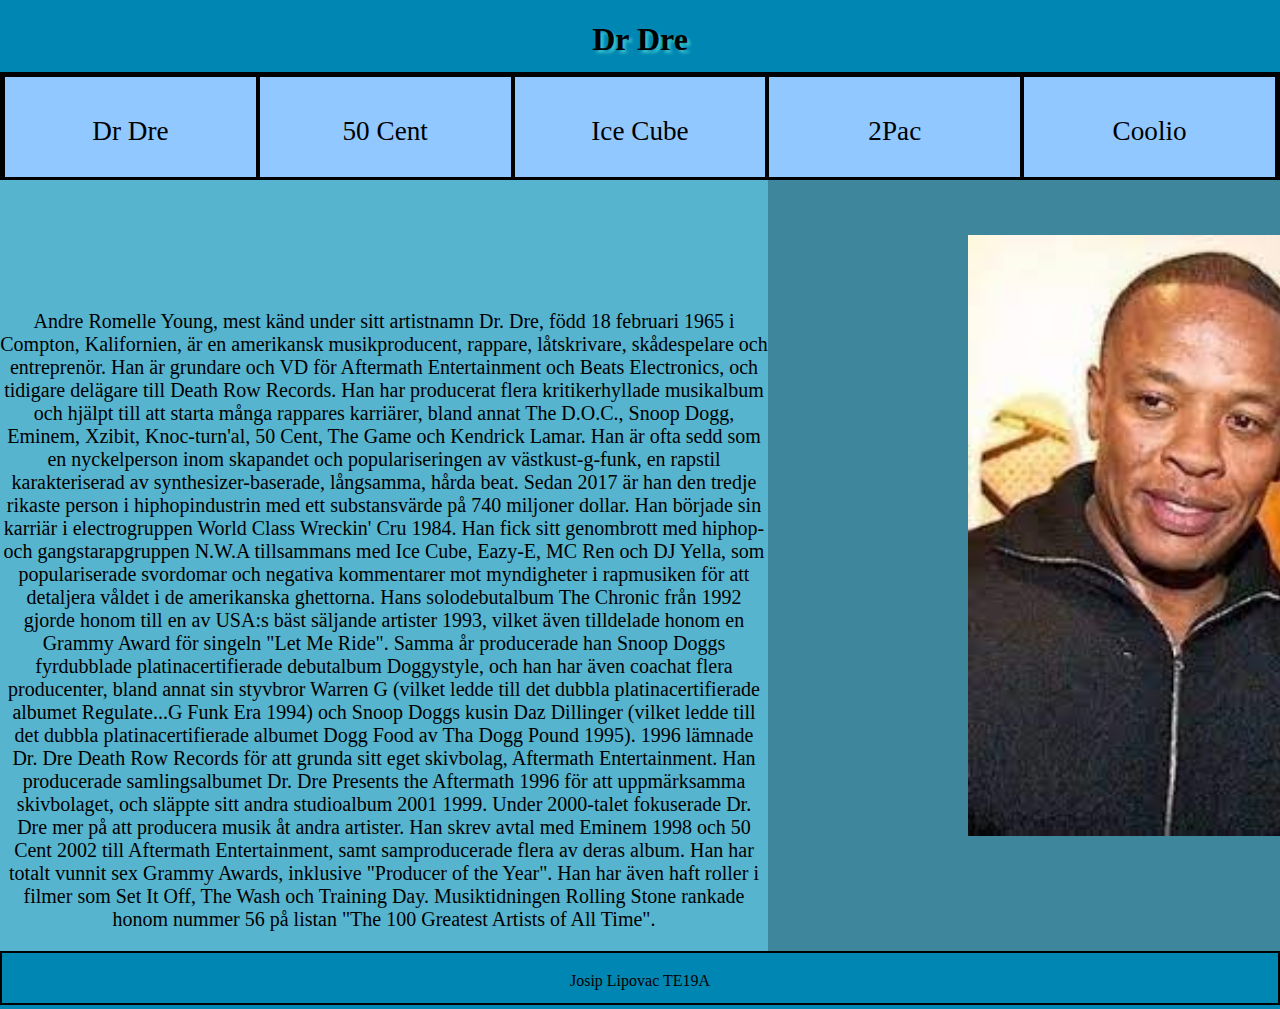
<file: index.html>
<!DOCTYPE html>
<html lang="sv">
   <head>
      <meta charset="utf-8">
      <link href="style.css" rel="stylesheet">
      <title>Dr Dre</title>
   </head>
   <body id="index">
      <header>
         <h1>Dr Dre</h1>
      </header>
      <nav>
         <ul>
            <li><a href="index.html">Dr Dre</a></li>
            <li><a href="sida2.html">50 Cent</a></li>
            <li><a href="sida3.html">Ice Cube</a></li>
            <li><a href="sida4.html">2Pac</a></li>
            <li><a href="sida5.html">Coolio</a></li>
         </ul>
      </nav>
      <section>
		<!--Klassen används för första sidans bild och för att kunna anpassa bilden på sitt egna vis-->
        <img class="bild1" src="drdre.jpg" alt="Dr Dre">
      </section>
      <main>
         <p>Andre Romelle Young, mest känd under sitt artistnamn Dr. Dre, född 18 februari 1965 i Compton, Kalifornien, är en amerikansk musikproducent, rappare, låtskrivare, skådespelare och entreprenör.
            Han är grundare och VD för Aftermath Entertainment och Beats Electronics, och tidigare delägare till Death Row Records. Han har producerat flera kritikerhyllade musikalbum och hjälpt till att starta många
            rappares karriärer, bland annat The D.O.C., Snoop Dogg, Eminem, Xzibit, Knoc-turn'al, 50 Cent, The Game och Kendrick Lamar. Han är ofta sedd som en nyckelperson inom skapandet och populariseringen av
            västkust-g-funk, en rapstil karakteriserad av synthesizer-baserade, långsamma, hårda beat. Sedan 2017 är han den tredje rikaste person i hiphopindustrin med ett substansvärde på 740 miljoner dollar.
            Han började sin karriär i electrogruppen World Class Wreckin' Cru 1984. Han fick sitt genombrott med hiphop- och gangstarapgruppen N.W.A tillsammans med Ice Cube, Eazy-E, MC Ren och DJ Yella, som populariserade
            svordomar och negativa kommentarer mot myndigheter i rapmusiken för att detaljera våldet i de amerikanska ghettorna. Hans solodebutalbum The Chronic från 1992 gjorde honom till en av USA:s bäst säljande artister 1993,
            vilket även tilldelade honom en Grammy Award för singeln "Let Me Ride". Samma år producerade han Snoop Doggs fyrdubblade platinacertifierade debutalbum Doggystyle, och han har även coachat flera producenter,
            bland annat sin styvbror Warren G (vilket ledde till det dubbla platinacertifierade albumet Regulate...G Funk Era 1994) och Snoop Doggs kusin Daz Dillinger (vilket ledde till det dubbla platinacertifierade
            albumet Dogg Food av Tha Dogg Pound 1995). 1996 lämnade Dr. Dre Death Row Records för att grunda sitt eget skivbolag, Aftermath Entertainment. Han producerade samlingsalbumet Dr. Dre Presents the Aftermath 1996
            för att uppmärksamma skivbolaget, och släppte sitt andra studioalbum 2001 1999. Under 2000-talet fokuserade Dr. Dre mer på att producera musik åt andra artister. Han skrev avtal med Eminem 1998 och 50 Cent 2002
            till Aftermath Entertainment, samt samproducerade flera av deras album. Han har totalt vunnit sex Grammy Awards, inklusive "Producer of the Year". Han har även haft roller i filmer som Set It Off, The Wash och
            Training Day. Musiktidningen Rolling Stone rankade honom nummer 56 på listan "The 100 Greatest Artists of All Time".
         </p>
      </main>
      <footer>Josip Lipovac TE19A</footer>
   </body>
</html>
</file>
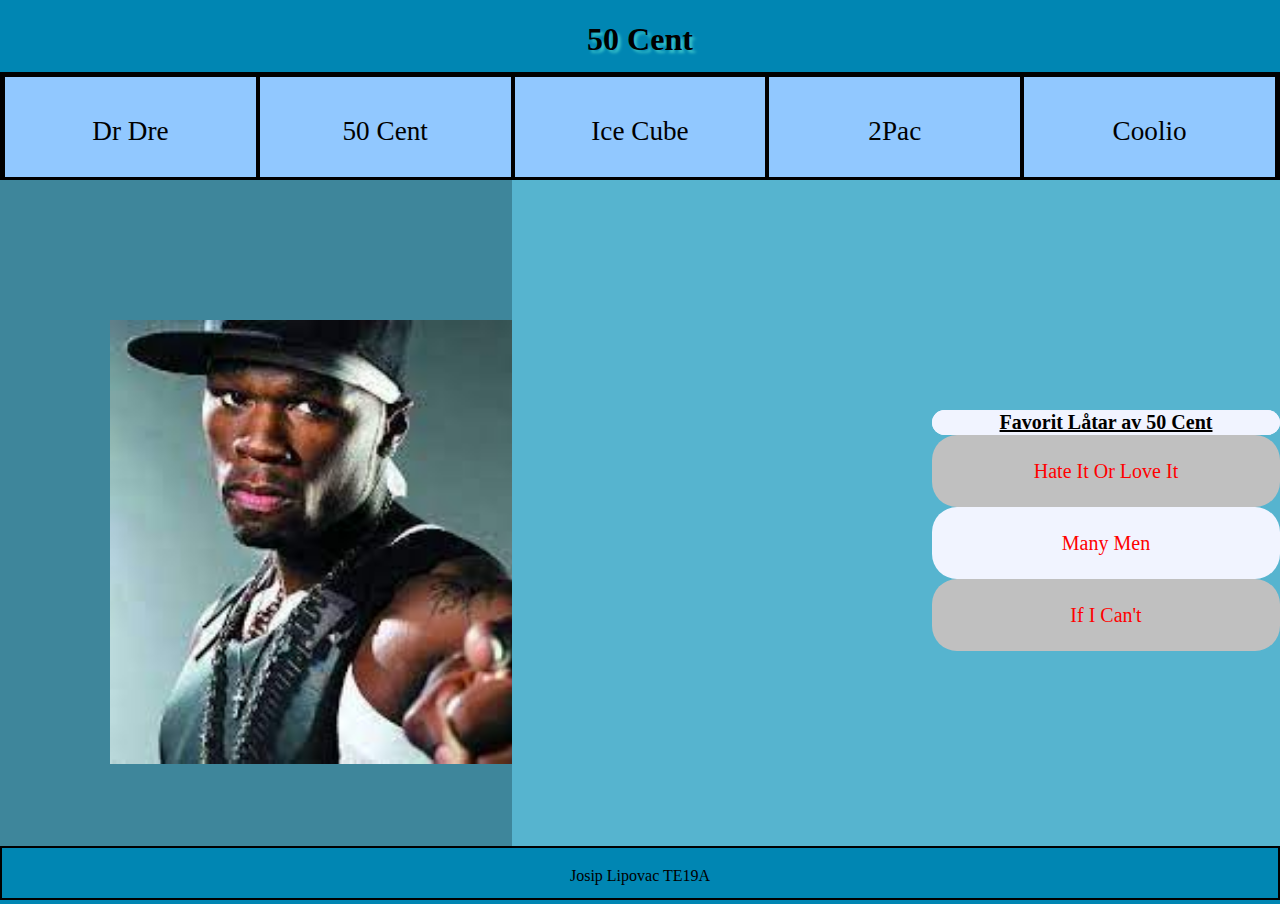
<file: sida2.html>
<!DOCTYPE html>
<html lang="sv">
   <head>
      <meta charset="utf-8">
      <link href="style.css" rel="stylesheet">
      <title>50 Cent</title>
   </head>
   <body id="sida2">
      <header>
         <h1>50 Cent</h1>
      </header>
      <nav>
         <ul>
            <li><a href="index.html">Dr Dre</a></li>
            <li><a href="sida2.html">50 Cent</a></li>
            <li><a href="sida3.html">Ice Cube</a></li>
            <li><a href="sida4.html">2Pac</a></li>
            <li><a href="sida5.html">Coolio</a></li>
         </ul>
      </nav>
      <section>
		<!--Klassen används för andra sidans bild och för att kunna anpassa bilden på sitt egna vis-->
        <img class="bild2" src="50cent.jpg" alt="50 Cent">
      </section>
      <main>
         <table>
            <tr>
               <th>Favorit Låtar av 50 Cent</th>
            <tr>
               <td>
                  Hate It Or Love It
               </td>
            </tr>
            <tr>
               <td>
                  Many Men
               </td>
            </tr>
            <tr>
               <td>
                  If I Can't
               </td>
            </tr>
         </table>
      </main>
      <footer>Josip Lipovac TE19A</footer>
   </body>
</html>
</file>
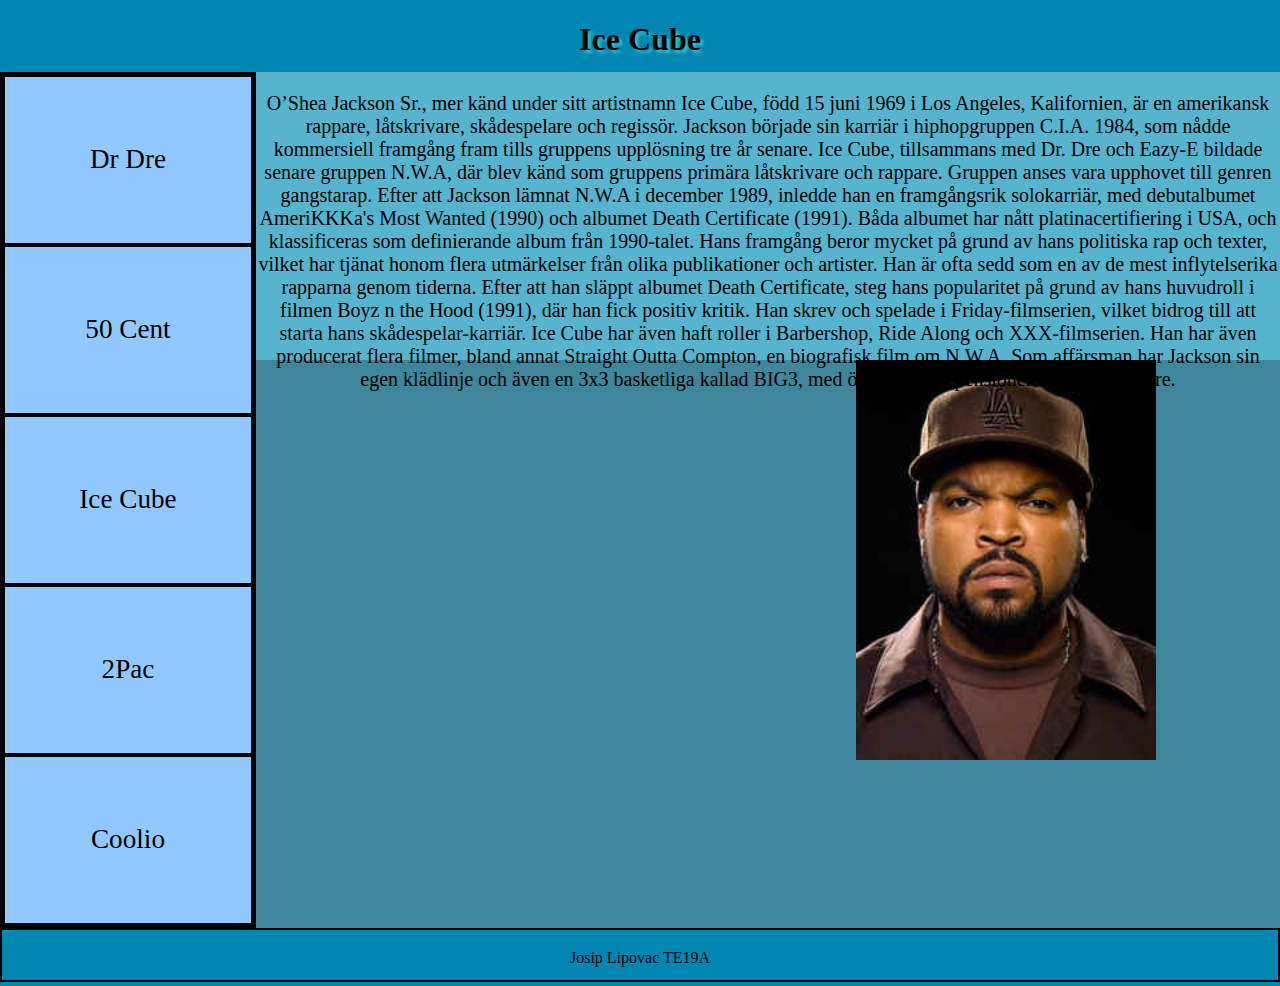
<file: sida3.html>
<!DOCTYPE html>
<html lang="sv">
   <head>
      <meta charset="utf-8">
      <link href="style.css" rel="stylesheet">
      <title>Ice Cube</title>
   </head>
   <body id="sida3">
      <header>
         <h1>Ice Cube</h1>
      </header>
      <nav>
         <ul>
            <li><a href="index.html">Dr Dre</a></li>
            <li><a href="sida2.html">50 Cent</a></li>
            <li><a href="sida3.html">Ice Cube</a></li>
            <li><a href="sida4.html">2Pac</a></li>
            <li><a href="sida5.html">Coolio</a></li>
         </ul>
      </nav>
      <section>
		<!--Klassen används för tredje sidans bild och för att kunna anpassa bilden på sitt egna vis-->
        <img class="bild3" src="icecube.jpg" alt="Ice Cube">
      </section>
      <main>
         <p>O’Shea Jackson Sr., mer känd under sitt artistnamn Ice Cube, född 15 juni 1969 i Los Angeles, Kalifornien, är en amerikansk rappare, låtskrivare, skådespelare och regissör.
            Jackson började sin karriär i hiphopgruppen C.I.A. 1984, som nådde kommersiell framgång fram tills gruppens upplösning tre år senare. Ice Cube, tillsammans med Dr. Dre och Eazy-E bildade
            senare gruppen N.W.A, där blev känd som gruppens primära låtskrivare och rappare. Gruppen anses vara upphovet till genren gangstarap.
            Efter att Jackson lämnat N.W.A i december 1989, inledde han en framgångsrik solokarriär, med debutalbumet AmeriKKKa's Most Wanted (1990) och albumet Death Certificate (1991). 
            Båda albumet har nått platinacertifiering i USA, och klassificeras som definierande album från 1990-talet. Hans framgång beror mycket på grund av hans politiska rap och texter, 
            vilket har tjänat honom flera utmärkelser från olika publikationer och artister. Han är ofta sedd som en av de mest inflytelserika rapparna genom tiderna.
            Efter att han släppt albumet Death Certificate, steg hans popularitet på grund av hans huvudroll i filmen Boyz n the Hood (1991), där han fick positiv kritik. Han skrev och 
            spelade i Friday-filmserien, vilket bidrog till att starta hans skådespelar-karriär. Ice Cube har även haft roller i Barbershop, Ride Along och XXX-filmserien. Han har även producerat 
            flera filmer, bland annat Straight Outta Compton, en biografisk film om N.W.A. Som affärsman har Jackson sin egen klädlinje och även en 3x3 basketliga kallad BIG3, med övervägande pensionerade NBA-spelare.
         </p>
      </main>
      <footer>Josip Lipovac TE19A </footer>
   </body>
</html>
</file>
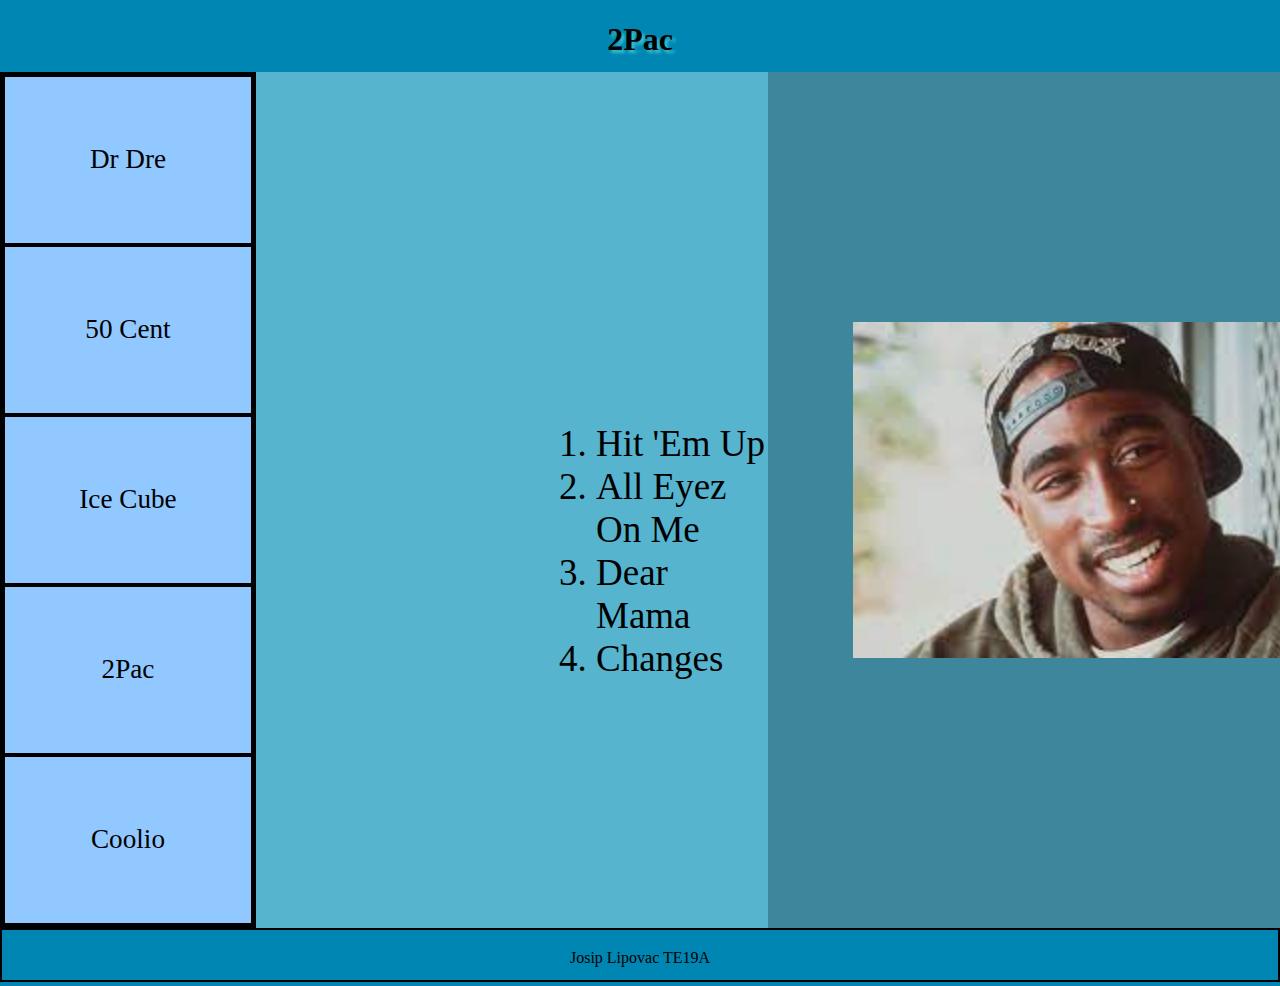
<file: sida4.html>
<!DOCTYPE html>
<html lang="sv">
   <head>
      <meta charset="utf-8">
      <link href="style.css" rel="stylesheet">
      <title>2Pac</title>
   </head>
   <body id="sida4">
      <header>
         <h1>2Pac</h1>
      </header>
      <nav>
         <ul>
            <li><a href="index.html">Dr Dre</a></li>
            <li><a href="sida2.html">50 Cent</a></li>
            <li><a href="sida3.html">Ice Cube</a></li>
            <li><a href="sida4.html">2Pac</a></li>
            <li><a href="sida5.html">Coolio</a></li>
         </ul>
      </nav>
      <section>
		<!--Klassen används för fjärde sidans bild och för att kunna anpassa bilden på sitt egna vis-->
        <img class="bild4" src="2pac.jpg" alt="2Pac">
      </section>
      <main>
         <ol>
            <li><a href="https://www.youtube.com/watch?v=41qC3w3UUkU">Hit 'Em Up</a></li>
            <li><a href="https://www.youtube.com/watch?v=H1HdZFgR-aA">All Eyez On Me</a></li>
            <li><a href="https://www.youtube.com/watch?v=Mb1ZvUDvLDY">Dear Mama</a></li>
            <li><a href="https://www.youtube.com/watch?v=eXvBjCO19QY">Changes</a></li>
         </ol>
      </main>
      <footer>Josip Lipovac TE19A</footer>
   </body>
</html>
</file>
<file: style.css>
/*-------------------------Allmänt-------------------------*/

body {
	height: 100vh;
	background-color: rgb(0, 134, 179);
	margin: 0;
	display: grid;
	overflow-y: hidden;
}

header {
	grid-area: header;
	background-color: #0086b3;
	text-align: center;
	text-shadow: 3px 3px 3px #36c0c9;
}

section {
	grid-area: aside;
	background-color: #3E869B;
}


main {
	grid-area: main;
	background-color: #56B4CF;
	font-size: 1.25em;
	text-align: center;
}

a {
	text-decoration: none;
}

footer {
	grid-area: footer;
	text-align: center;
	line-height: 3.5;
	border: 2px solid black;
}

a:link {
	color: black;
}

a:visited {
	color: lighgrey;
}

a:hover {
	color: hotpink;
}

a:active {
	color: blue;
}


/*-------------------------Första Sidan-------------------------*/

#index {
	grid-template-columns: 1fr 1fr 1fr 1fr 1fr;
	grid-template-rows: 8% 12% auto 6%;
	grid-template-areas: 
	"header header header header header" 
	"nav nav nav nav nav" 
	"main main main aside aside" 
	"footer footer footer footer footer";
}

#index nav {
	grid-area: nav;
	background-color: #91C8FF;
	border: solid;
}

#index ul {
	list-style-type: none;
	margin: 0 auto;
	text-align: center;
	display: grid;
	grid-template-columns: repeat(5, 1fr);
	padding: 0;
}

#index ul li {
	display: inline-block;
	vertical-align: top;
	border: 2px solid black;
}

#index ul li a {
	text-decoration: none;
	font-size: 1.7em;
	color: black;
	align-content: center;
	line-height: 4;
}

#index ul li a:hover {
	background-color: white;
}

.bild1 {
	grid-area: aside;
	width: 400px;
	margin-left: 200px;
	margin-top: 55px;
}

#index p {
	margin-top: 130px;
}


/*-------------------------Andra Sidan-------------------------*/

#sida2 {
	grid-template-columns: 1fr 1fr 1fr 1fr 1fr;
	grid-template-rows: 8% 12% auto 6%;
	grid-template-areas: 
	"header header header header header" 
	"nav nav nav nav nav" 
	"aside aside main main main" 
	"footer footer footer footer footer";
}

#sida2 nav {
	grid-area: nav;
	background-color: #91C8FF;
	border: solid;
}

#sida2 ul {
	list-style-type: none;
	margin: 0 auto;
	text-align: center;
	display: grid;
	grid-template-columns: repeat(5, 1fr);
	padding: 0;
}

#sida2 ul li {
	display: inline-block;
	vertical-align: top;
	border: 2px solid black;
}

#sida2 ul li a {
	text-decoration: none;
	font-size: 1.7em;
	color: black;
	align-content: center;
	line-height: 4;
}

#sida2 ul li a:hover {
	background-color: white;
}

.bild2 {
	grid-area: aside;
	width: 550px;
	margin-left: 110px;
	margin-top: 140px;
}

table, th, td {
	border-collapse: collapse;
	border-radius: 25px;
	margin-left: 420px;
	margin-top: 230px;
}

tr > td {
	color: red;
}

th {
	background-color: #f1f4ff;
	text-decoration: underline;
}

td {
	width: 350px;
	height: 70px;
}

tr:nth-child(even) {
	background-color: #C0C0C0;
}

tr:nth-child(odd) {
	background-color: #f1f4ff;
}

tr:hover td {
	background-image: linear-gradient(to right, #4f95b0, #4f64b0, #4fb09b)
}


/*-------------------------Tredje Sidan-------------------------*/

#sida3 {
	grid-template-columns: 1fr 1fr 1fr 1fr 1fr;
	grid-template-rows: 8% 20% 12% auto 20% 12% 6%;
	grid-template-areas: 
	"header header header header header" 
	"nav main main main main" 
	"nav main main main main" 
	"nav aside aside aside aside" 
	"nav aside aside aside aside" 
	"nav aside aside aside aside" 
	"footer footer footer footer footer";
}

#sida3 nav {
	grid-area: nav;
	background-color: #91C8FF;
	border: solid;
}

#sida3 ul {
	list-style-type: none;
	margin: 0 auto;
	text-align: center;
	display: grid;
	padding: 0;
}

#sida3 ul li {
	border: 2px solid black;
}

#sida3 ul li a {
	text-decoration: none;
	font-size: 1.7em;
	color: black;
	align-content: center;
	line-height: 6.1;
}

#sida3 ul li a:hover {
	background-color: white;
}

.bild3 {
	grid-area: aside;
	width: 300px;
	margin-left: 600px;
	margin-top: 70-px
}


/*-------------------------Fjärde Sidan-------------------------*/

#sida4 {
	grid-template-columns: 1fr 1fr 1fr 1fr 1fr;
	grid-template-rows: 8% 20% 12% auto 20% 12% 6%;
	grid-template-areas: 
	"header header header header header" 
	"nav main main aside aside" 
	"nav main main aside aside" 
	"nav main main aside aside" 
	"nav main main aside aside" 
	"nav main main aside aside" 
	"footer footer footer footer footer";
}

#sida4 nav {
	grid-area: nav;
	background-color: #91C8FF;
	border: solid;
}

#sida4 ul {
	list-style-type: none;
	margin: 0 auto;
	text-align: center;
	display: grid;
	padding: 0;
}

#sida4 ul li {
	border: 2px solid black;
}

#sida4 ul li a {
	text-decoration: none;
	font-size: 1.7em;
	color: black;
	align-content: center;
	line-height: 6.1;
}

#sida4 ul li a:hover {
	background-color: white;
}

#sida4 ol {
	margin-left: 300px;
	text-align: left;
	margin-top: 350px;
	font-size: 1.85em;
}

.bild4 {
	grid-area: aside;
	width: 600px;
	margin-left: 85px;
	margin-top: 250px;
}


/*-------------------------Femte Sidan-------------------------*/

#sida5 {
	grid-template-columns: 1fr 1fr 1fr 1fr 1fr;
	grid-template-rows: 8% 20% 12% auto 20% 12% 6%;
	grid-template-areas: 
	"header header header header header" 
	"nav aside aside aside aside" 
	"nav aside aside aside aside" 
	"nav main main main main" 
	"nav main main main main" 
	"nav main main main main" 
	"footer footer footer footer footer";
}

#sida5 nav {
	grid-area: nav;
	background-color: #91C8FF;
	border: solid;
}

#sida5 ul {
	list-style-type: none;
	margin: 0 auto;
	text-align: center;
	display: grid;
	padding: 0;
}

#sida5 ul li {
	border: 2px solid black;
}

#sida5 ul li a {
	text-decoration: none;
	font-size: 1.7em;
	color: black;
	align-content: center;
	line-height: 6.1;
}

#sida5 ul li a:hover {
	background-color: white;
}

.video {
	width: 320px;
	height: 200px;
	margin-left: 600px;
	margin-top: 50px;
}

form {
	margin-top: 90px;
}
</file>
